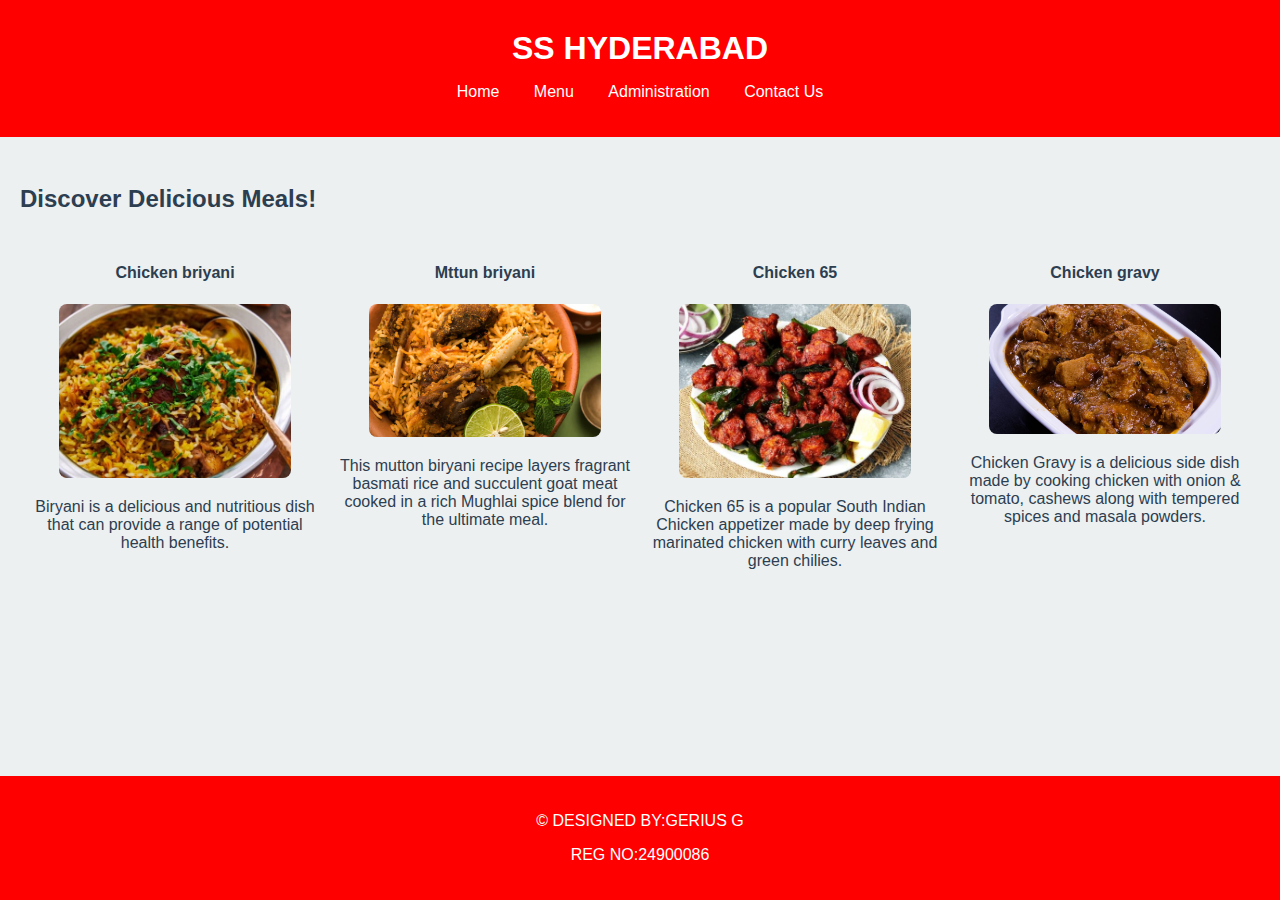
<file: jerry/restweb/static/index.html>
<!DOCTYPE html>
<html lang="en">
<head>
    <meta charset="UTF-8">
    <meta name="viewport" content="width=device-width, initial-scale=1.0">
    <link rel="stylesheet" href="style.css">
    <title>Restaurant</title>
</head>
<body>
    <div class="container">
        <header>
            <h1>SS HYDERABAD</h1>
            <nav>
                <ul>
                    <li><a href="index.html">Home</a></li>
                    <li><a href="menu.html">Menu</a></li>
                    <li><a href="administration.html">Administration</a></li>
                    <li><a href="contact.html">Contact Us</a></li>
                </ul>
            </nav>
        </header>
        <main>
            <br>
            <h2>Discover Delicious Meals!</h2>
            <section class="menu-items">
            <br>  
                <div class="food-item">
                    <h4>Chicken briyani</h4>
                    <img src="chicken-biryani.jpg" alt="Chicken briyani" height="200" width="300">
                    
                    <p>Biryani is a delicious and nutritious dish that can provide a range of potential health benefits. </p>
                </div>
                <div class="food-item">
                    <h4>Mttun briyani</h4>
                    <img src="mutton27.png" alt="Mttun briyani"height="100" width="200">
                    
                    <p>This mutton biryani recipe layers fragrant basmati rice and succulent goat meat cooked in a rich Mughlai spice blend for the ultimate meal.</p>
                </div>
                <div class="food-item">
                    <h4>Chicken 65</h4>
                    <img src="chicken-65.jpg" alt="Chicken 65"height="200" width="300">
                    
                    <p>Chicken 65 is a popular South Indian Chicken appetizer made by deep frying marinated chicken with curry leaves and green chilies.</p>
                </div>
                <div class="food-item">
                    <h4>Chicken gravy</h4>
                    <img src="Chicken Gravy.jpg" alt="Chicken gravy"height="200" width="300">
                    
                    <p>Chicken Gravy is a delicious side dish made by cooking chicken with onion & tomato, cashews along with tempered spices and masala powders.</p>
                </div>
            </section>
        </main>
        
        
        <footer>
            <p>© DESIGNED BY:GERIUS G</p>
            <p>REG NO:24900086</p>
        </footer>
    </div>
</body>
</html>
</file>
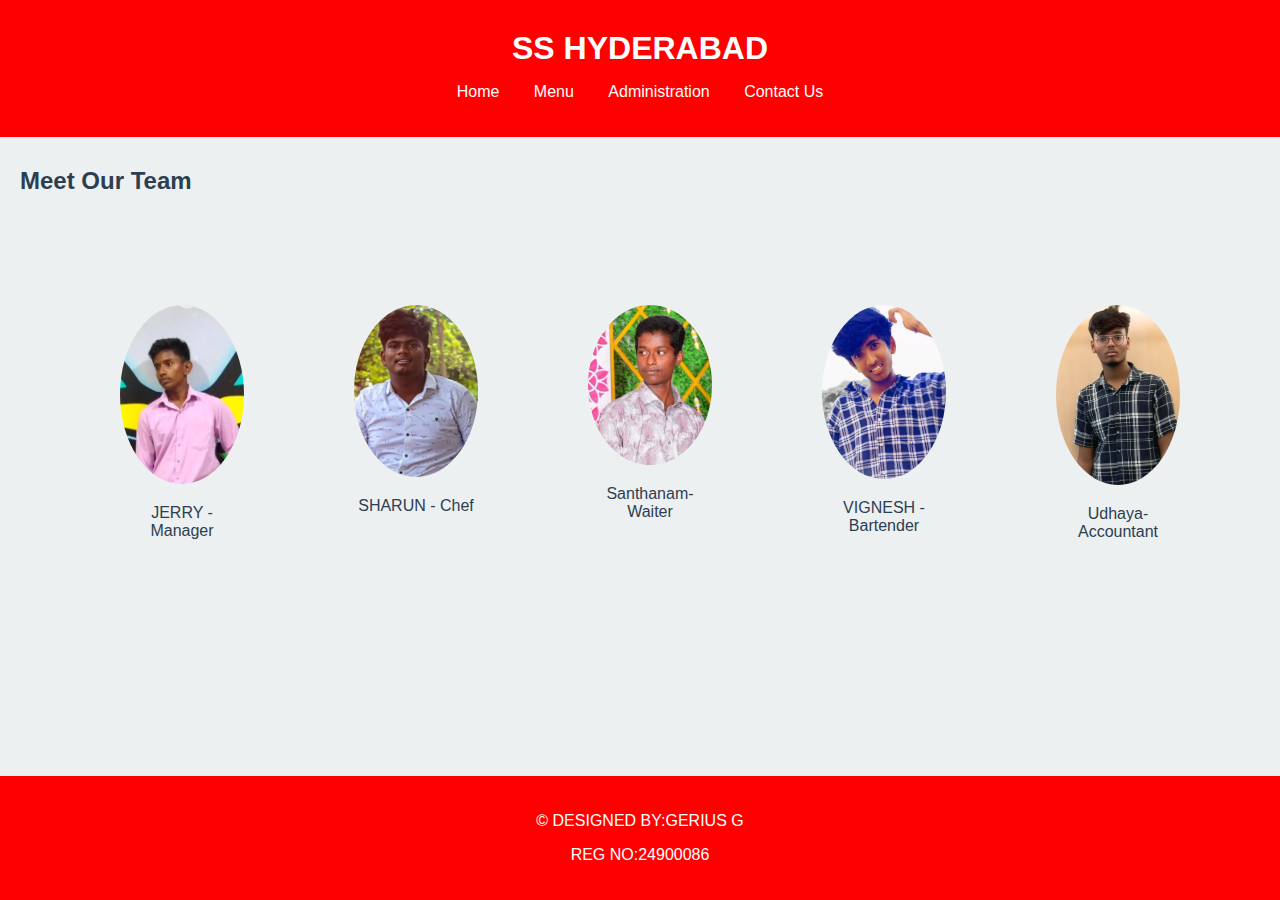
<file: jerry/restweb/static/administration.html>
<!DOCTYPE html>
<html lang="en">
<head>
    <meta charset="UTF-8">
    <meta name="viewport" content="width=device-width, initial-scale=1.0">
    <link rel="stylesheet" href="style.css">
    <title>Administration</title>
</head>
<body>
    <div class="container">
        <header>
            <h1>SS HYDERABAD</h1>
            <nav>
                <ul>
                    <li><a href="index.html">Home</a></li>
                    <li><a href="menu.html">Menu</a></li>
                    <li><a href="administration.html">Administration</a></li>
                    <li><a href="contact.html">Contact Us</a></li>
                </ul>
            </nav>
        </header>
        <main>
            <h2>Meet Our Team</h2>
            <div class="team">
                <div class="member">
                    <img src="image.png" alt="Admin 1">
                    <p>JERRY - Manager</p>
                </div>
                <div class="member">
                    <img src="Screenshot 2024-12-11 204529.png" alt="Admin 2">
                    <p>SHARUN - Chef</p>
                </div>
                <div class="member">
                    <img src="sharun.png" alt="Admin 3">
                    <p>Santhanam- Waiter</p>
                </div>
                <div class="member">
                    <img src="Screenshot 2024-12-11 204903.png" alt="Admin 4">
                    <p>VIGNESH - Bartender</p>
                </div>
                <div class="member">
                    <img src="moorthy.png" alt="Admin ">
                    <p>Udhaya- Accountant</p>
                </div>
            </div>
        </main>
        <footer>
            <p>© DESIGNED BY:GERIUS G</p>
            <p>REG NO:24900086</p>
        </footer>

    </div>
    
</body>
</html>
</file>
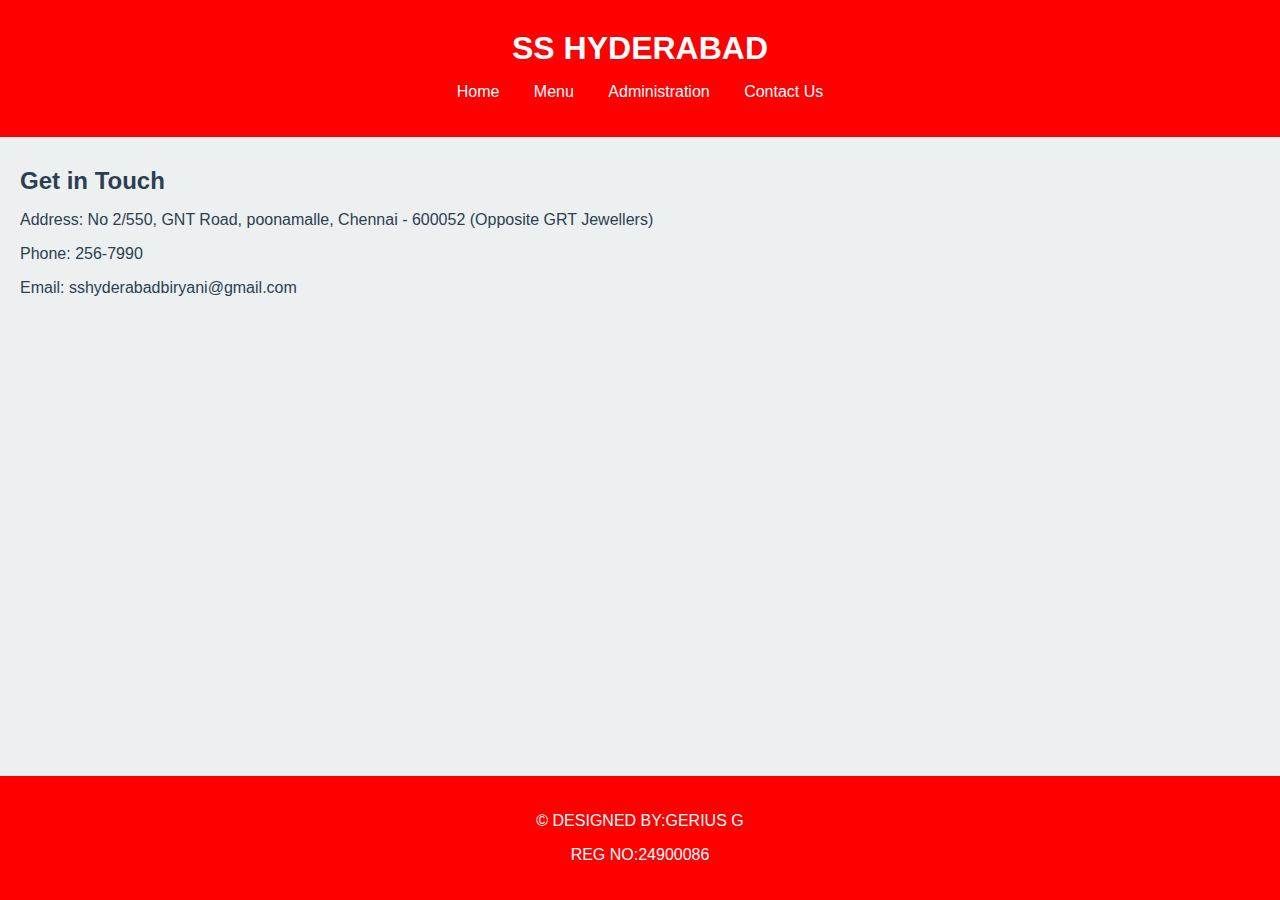
<file: jerry/restweb/static/contact.html>
<!DOCTYPE html>
<html lang="en">
<head>
    <meta charset="UTF-8">
    <meta name="viewport" content="width=device-width, initial-scale=1.0">
    <link rel="stylesheet" href="style.css">
    <title>Contact Us</title>
</head>
<body>
    <div class="container">
        <header>
            <h1>SS HYDERABAD</h1>
            <nav>
                <ul>
                    <li><a href="index.html">Home</a></li>
                    <li><a href="menu.html">Menu</a></li>
                    <li><a href="administration.html">Administration</a></li>
                    <li><a href="contact.html">Contact Us</a></li>
                </ul>
            </nav>
        </header>
        <main>
            <h2>Get in Touch</h2>
            <p>Address: No 2/550, GNT Road, poonamalle, Chennai - 600052 (Opposite GRT Jewellers)</p>
            <p>Phone: 256-7990</p>
            <p>Email: sshyderabadbiryani@gmail.com </p>
        </main>
        <footer>
            <p>© DESIGNED BY:GERIUS G</p>
            <p>REG NO:24900086</p>
        </footer>

    </div>
    
</body>
</html>
</file>
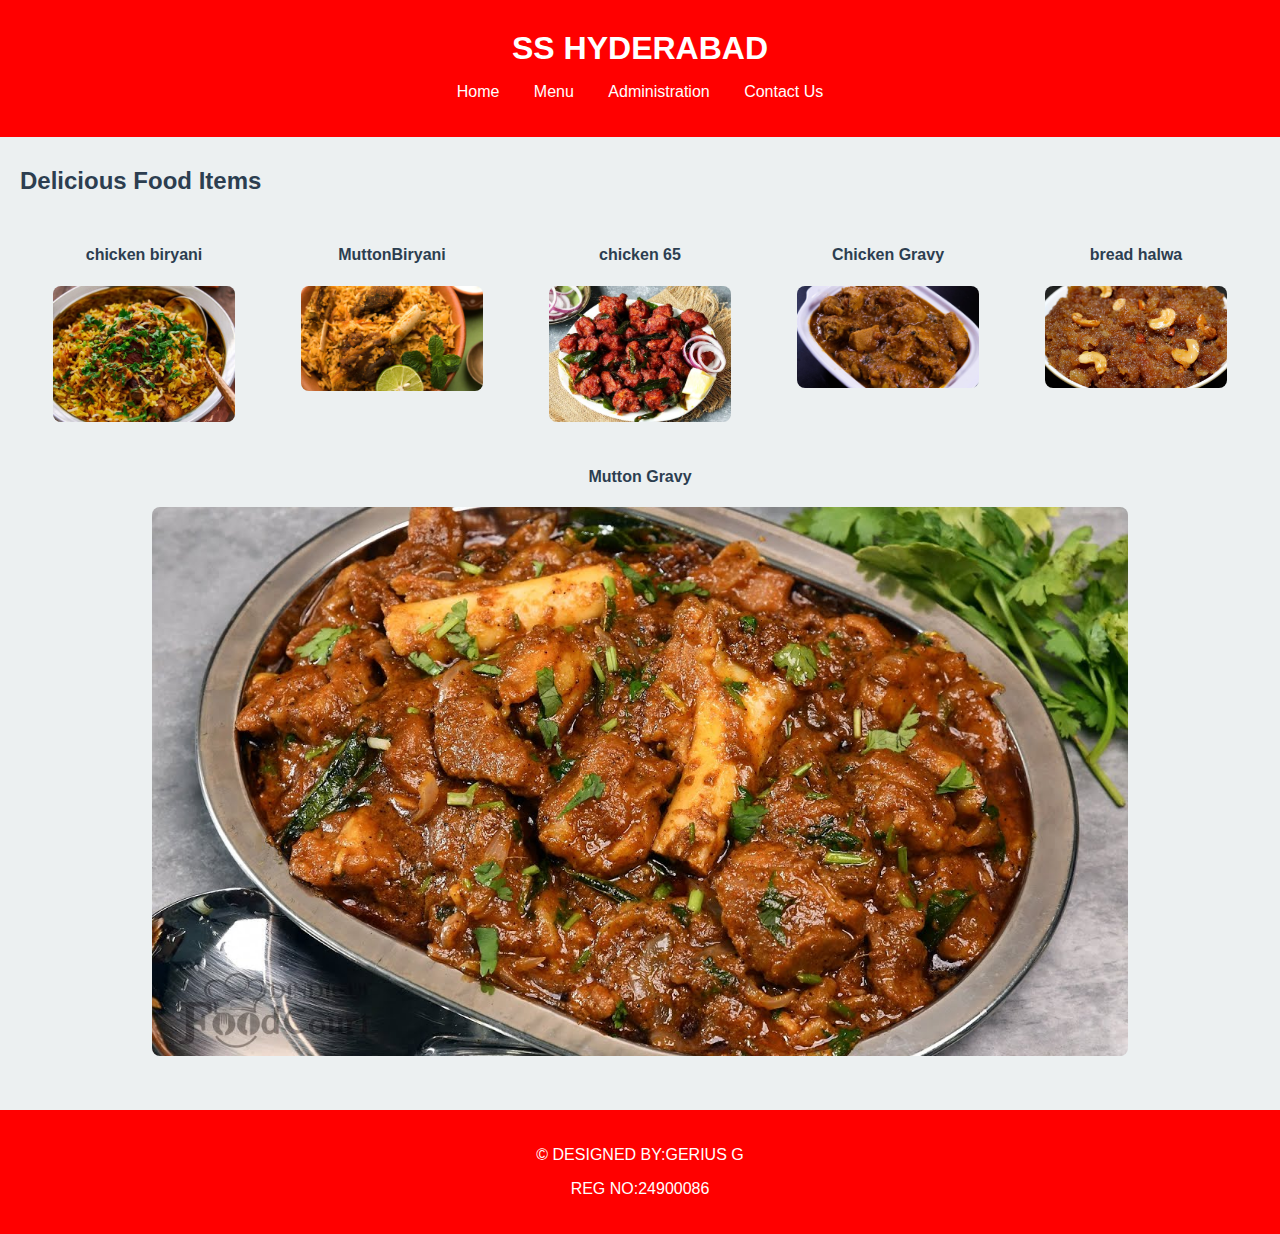
<file: jerry/restweb/static/menu.html>
<!DOCTYPE html>
<html lang="en">
<head>
    <meta charset="UTF-8">
    <meta name="viewport" content="width=device-width, initial-scale=1.0">
    <link rel="stylesheet" href="style.css">
    <title>Menu</title>
</head>
<body>
    <div class="container">
        <header>
            <h1>SS HYDERABAD</h1>
            <nav>
                <ul>
                    <li><a href="index.html">Home</a></li>
                    <li><a href="menu.html">Menu</a></li>
                    <li><a href="administration.html">Administration</a></li>
                    <li><a href="contact.html">Contact Us</a></li>
                </ul>
            </nav>
        </header>
        <main>
            <h2>Delicious Food Items</h2>
            <section class="menu-items">
                <div class="food-item">
                    <h4>chicken biryani</h4>
                    <img src="chicken-biryani.jpg" alt="chicken biryani">
                    
                </div>
                <div class="food-item">
                    <h4>MuttonBiryani</h4>
                    <img src="mutton27.png" alt="MuttonBiryani">
                    
                </div>
                <div class="food-item">
                    <h4>chicken 65</h4>
                    <img src="chicken-65.jpg" alt="chicken 65">
                    
                </div>
                <div class="food-item">
                    <h4>Chicken Gravy </h4>
                    <img src="Chicken Gravy.jpg" alt="Chicken Gravy">
                    
                </div>
                <div class="food-item">
                    <h4>bread halwa</h4>
                    <img src="bread.jpg" alt="bread halwa">
                   
                </div>
                <div class="food-item">
                    <h4>Mutton Gravy</h4>
                    <img src="muttun.jpg" alt="mutton gravy">
                    
                </div>
                
            </section>
        </main>
        
        <footer>
            <p>© DESIGNED BY:GERIUS G</p>
            <p>REG NO:24900086</p>
        </footer>
    <div>
    
</body>
</html>
</file>
<file: jerry/restweb/static/style.css>
* {
    box-sizing: border-box;
}

html, body {
    height: 100%;
    margin: 0;
}

body {
    font-family: Arial, sans-serif;
    background-color: #ecf0f1;
    color: #2c3e50;
}

.container {
    display: flex;
    flex-direction: column;
    min-height: 100vh;
}

header {
    background-color:red;
    color: white;
    padding: 20px;
    text-align: center;
}

nav ul {
    list-style: none;
    padding: 0;
}

nav ul li {
    display: inline;
    margin: 0 15px;
}

nav ul li a {
    color: white;
    text-decoration: none;
}

h1, h2 {
    margin: 10px 0;
}

main {
    flex: 1; 
    padding: 20px;
}

.team {

    display: flex;
    flex-wrap: wrap;
}

.member {
    width: 30%;
    margin: 10px;
    text-align: center;
}

.member img {
    width: 100%;
    height: auto;
    border-radius: 50%;
}

footer {
    text-align: center;
    padding: 20px;
    background-color:red;
    color: white;
}
.member
{
    margin-top:100px ;
    margin-left: 100px;
    border-radius:50%;
    width: 10%;
    height: 10%;
}
.menu-items {
    display: flex;
    flex-wrap: wrap; 
    justify-content: space-between; 
    margin: 20px 0; 
}

.food-item {
    flex: 1 1 200px; 
    margin: 10px; 
    text-align: center; 
}

.food-item img {
    width: 80%; 
    height: 80%; 
    border-radius: 8px; 
}
.menu-items {
    display: flex;
    flex-wrap: wrap; 
    justify-content: space-between; 
    margin: 20px 0; 
}

.food-item {
    width:10%;
    height: 10%;
    flex: 1 1 200px;
    margin: 10px; 
    text-align: center; 
}

.food-item img {
    width: 80%; 
    height: 80%; 
    border-radius: 8px; 
}
</file>
